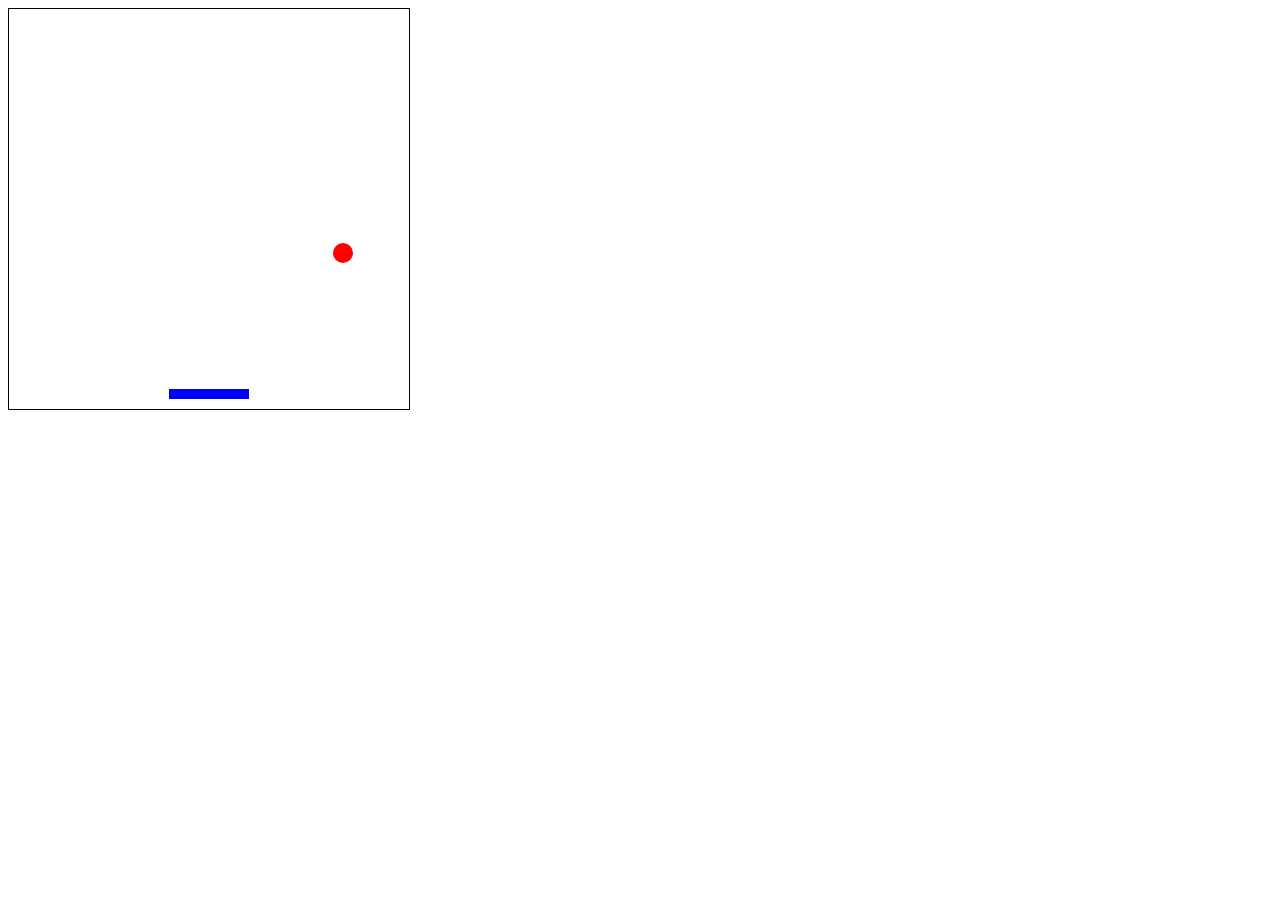
<file: index.html>
<!DOCTYPE html>
<html>
<head>
  <title>Paddle Game</title>
  <style>
    #gameArea {
      width: 400px;
      height: 400px;
      border: 1px solid black;
      position: relative;
      touch-action: none; /* Disable default touch interactions on game area */
    }
    
    #paddle {
      width: 80px;
      height: 10px;
      background-color: blue;
      position: absolute;
      bottom: 10px;
      left: 160px;
    }
    
    #ball {
      width: 20px;
      height: 20px;
      background-color: red;
      position: absolute;
      top: 100px;
      left: 190px;
      border-radius: 50%;
    }
  </style>
</head>
<body>
  <div id="gameArea">
    <div id="paddle"></div>
    <div id="ball"></div>
  </div>

  <script src="game.js"></script>
</body>
</html>
</file>
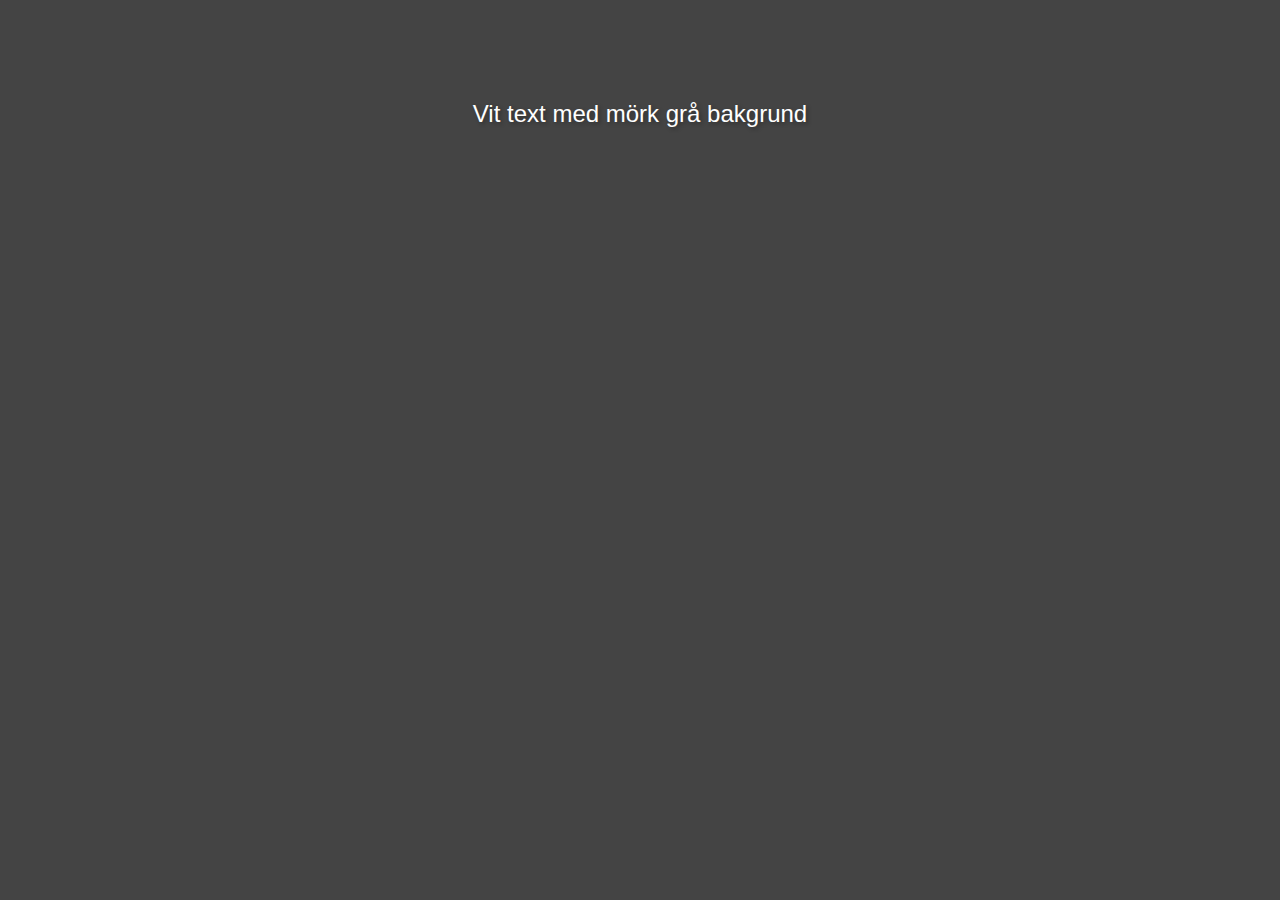
<file: main.html>
<!DOCTYPE html>
<html>
<head>
<style>
    body {
        background-color: #444;
    }

    .container {
        text-align: center;
        margin-top: 100px;
    }

    .text {
        color: #fff;
        font-family: Arial, sans-serif;
        font-size: 24px;
        text-shadow: 2px 2px 4px rgba(0, 0, 0, 0.3);
    }
</style>
</head>
<body>
    <div class="container">
        <p class="text">Vit text med mörk grå bakgrund</p>
    </div>
</body>
</html>
</file>
